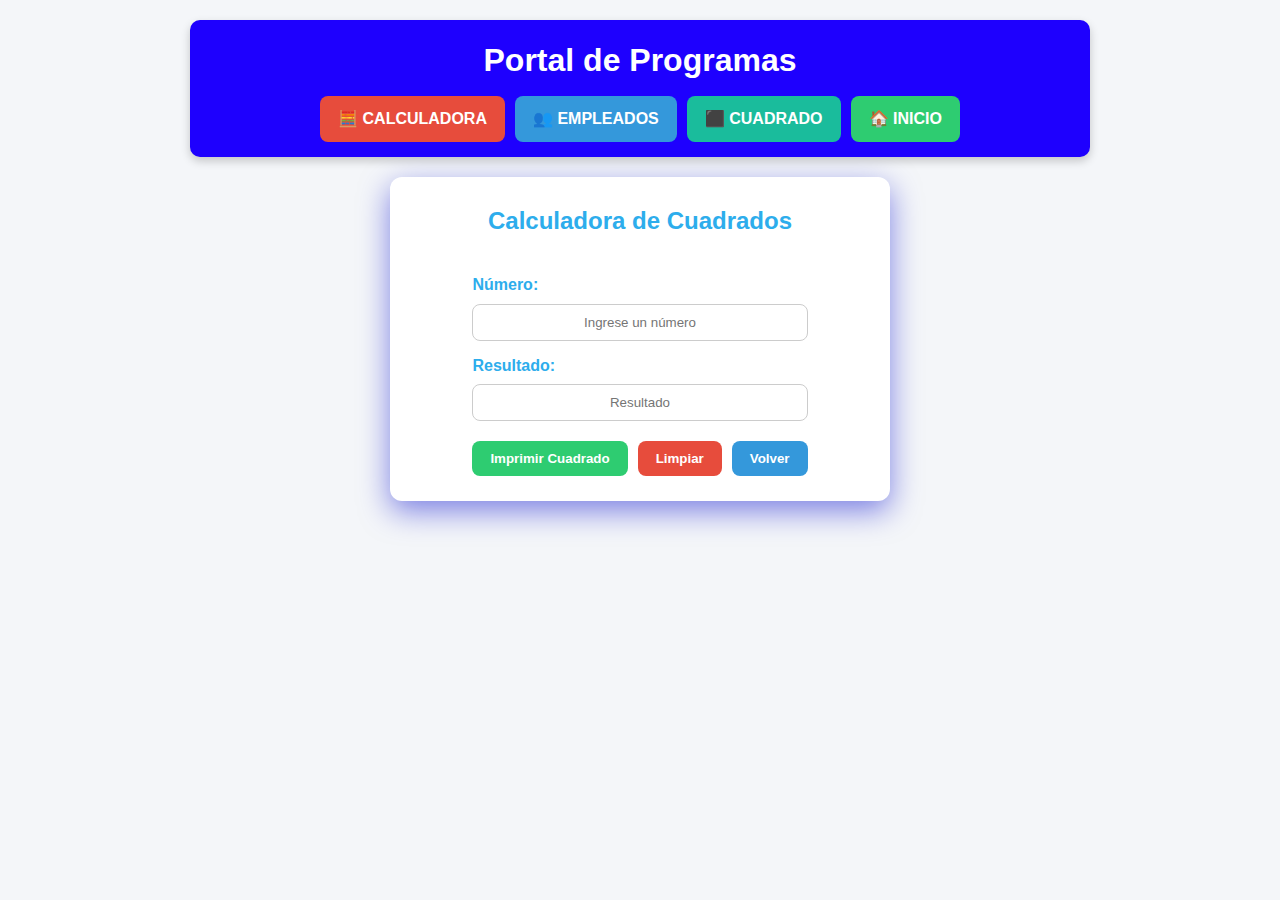
<file: cuadrado.html>
<!DOCTYPE html>
<html lang="es">
<head>
  <meta charset="utf-8">
  <meta name="viewport" content="width=device-width, initial-scale=1.0">
  <title>Calculadora de Cuadrados JS</title>
  <link rel="stylesheet" href="style/style.css">
</head>
<body>
  <!-- Encabezado -->
  <header>
    <h1>Portal de Programas</h1>
    <nav>
      <a href="calculadora.html" class="btn rojo">🧮 CALCULADORA</a>
      <a href="nomina.html" class="btn azul">👥 EMPLEADOS</a>
      <a href="cuadrado.html  " class="btn celeste">⬛ CUADRADO</a>
      <a href="index.html" class="btn verde">🏠 INICIO</a>
    </nav>
  </header>

  <!-- Contenedor de la calculadora -->
  <main class="container">
    <h2>Calculadora de Cuadrados</h2>
    <form>
      <label for="num1">Número:</label>
      <input type="text" id="num1" name="num1" placeholder="Ingrese un número">

      <label for="resultado">Resultado:</label>
      <input type="text" id="resultado" name="resultado" placeholder="Resultado" readonly>

      <div class="botones">
        <button type="button" onclick="cuadrado()">Imprimir Cuadrado</button>
        <button type="reset" class="limpiar">Limpiar</button>
        <button type="button" class="back" onclick="location.href='index.html'">Volver</button>
      </div>
    </form>
  </main>

  <script>
    function cuadrado() {
      let num1 = document.getElementById("num1").value;
      if (isNaN(num1) || num1 === "") {
        alert("Ingrese un número válido");
        return;
      }
      let resultado = num1 * num1;
      document.getElementById("resultado").value = resultado;
    }
  </script>
</body>
</html>
</file>
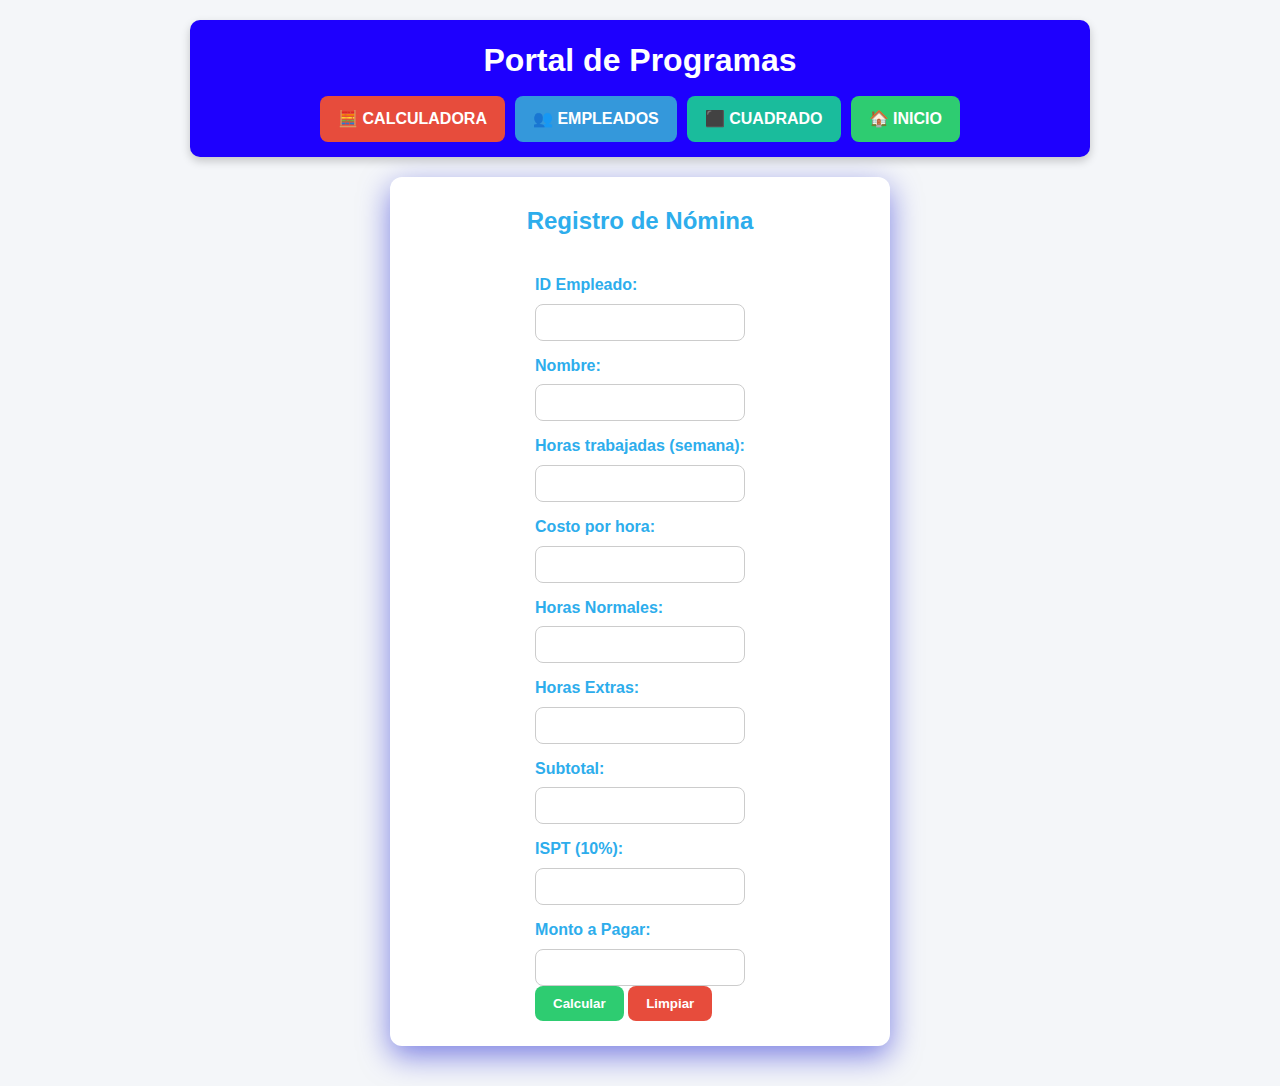
<file: nomina.html>
<!DOCTYPE html> 
<html lang="es">

<head>
  <meta charset="UTF-8">
  <meta name="viewport" content="width=device-width, initial-scale=1.0">
  <title>Nomina</title>
  <link rel="stylesheet" href="style/style.css">
</head>

<body>
  <!-- Encabezado -->
  <header>
    <h1>Portal de Programas</h1>      
    <nav>
      <a href="calculadora.html" class="btn rojo">🧮 CALCULADORA</a>
      <a href="nomina.html" class="btn azul">👥 EMPLEADOS</a>
      <a href="cuadrado.html" class="btn celeste">⬛ CUADRADO</a>
      <a href="index.html" class="btn verde">🏠 INICIO</a>
    </nav>
  </header>

  <!-- Contenedor de la nómina -->
  <div class="container">
    <h2>Registro de Nómina</h2>
    <form id="nominaForm">
      <label>ID Empleado:</label>
      <input type="text" id="idEmpleado" required>

      <label>Nombre:</label>
      <input type="text" id="nombre" required>

      <label>Horas trabajadas (semana):</label>
      <input type="number" id="horas" required>

      <label>Costo por hora:</label>
      <input type="number" id="costo" required>

      <label>Horas Normales:</label>
      <input type="number" id="horasNormales" readonly>

      <label>Horas Extras:</label>
      <input type="number" id="horasExtras" readonly>

      <label>Subtotal:</label>
      <input type="text" id="subtotal" readonly>

      <label>ISPT (10%):</label>
      <input type="text" id="ispt" readonly>

      <label>Monto a Pagar:</label>
      <input type="text" id="montoPagar" readonly>

    
      <div class="buttons">
        <button type="button" class="calcular" onclick="calcularNomina()">Calcular</button>
        <button type="reset" class="limpiar">Limpiar</button>
      </div>
    </form>
  </div>

  <script>
    // KeyCase: primera letra mayúscula, resto minúscula en tiempo real
    const nombreInput = document.getElementById('nombre');
    nombreInput.addEventListener('keyup', function () {
      let value = nombreInput.value;
      if (value.length > 0) {
        nombreInput.value = value.charAt(0).toUpperCase() + value.slice(1).toLowerCase();
      }
    });

    // Función para calcular la nómina
    function calcularNomina() {
      const horas = Number(document.getElementById('horas').value);
      const costo = Number(document.getElementById('costo').value);

      const horasNormales = Math.min(horas, 40);
      const horasExtras = Math.max(0, horas - 40);
      const subtotal = horasNormales * costo + horasExtras * costo * 1.5;
      const ispt = subtotal * 0.1;
      const montoPagar = subtotal - ispt;

      document.getElementById('horasNormales').value = horasNormales;
      document.getElementById('horasExtras').value = horasExtras;
      document.getElementById('subtotal').value = subtotal.toFixed(2);
      document.getElementById('ispt').value = ispt.toFixed(2);
      document.getElementById('montoPagar').value = montoPagar.toFixed(2);
    }
  </script>
</body>
</html>
</file>
<file: style/style.css>
/* Reset básico */
* {
  margin: 0;
  padding: 0;
  box-sizing: border-box;
  font-family: Arial, sans-serif;
}

/* Estilo general */
body {
  background: #f4f6f9;
  color: #2dadec;
  line-height: 1.6;
  min-height: 100vh;
  display: flex;
  flex-direction: column;
  justify-content: flex-start;
  align-items: center;
  padding: 20px;
}

/* Encabezado */
header {
  width: 100%;
  max-width: 900px;
  background: #1e00fe;
  color: white;
  padding: 15px 20px;
  border-radius: 10px;
  margin-bottom: 20px;
  text-align: center;
  box-shadow: 0 4px 10px rgba(0, 0, 0, 0.2);
}

header h1 {
  margin-bottom: 10px;
  font-size: 2rem;
}

/* Barra de navegación */
nav {
  display: flex;
  justify-content: center;
  gap: 10px;
  flex-wrap: wrap;
}

nav a {
  text-decoration: none;
  padding: 10px 18px;
  border-radius: 8px;
  font-weight: bold;
  transition: transform 0.2s, box-shadow 0.2s;
}

nav a:hover {
  transform: scale(1.05);
  box-shadow: 0 10px 10px rgba(0, 237, 245, 0.2);
}

/* Botones de navegación con colores */
.btn.rojo { background: #e74c3c; color: white; }
.btn.azul { background: #3498db; color: white; }
.btn.celeste { background: #1abc9c; color: white; }
.btn.verde { background: #2ecc71; color: white; }

/* Contenedor principal */
.container {
  width: 100%;
  max-width: 500px;
  background: white;
  padding: 25px;
  border-radius: 12px;
  box-shadow: 0 10px 30px rgba(7, 13, 206, 0.507);
  margin-bottom: 20px;
  display: flex;
  flex-direction: column;
  justify-content: center;
  align-items: center;
}

.container h2 {
  margin-bottom: 20px;
  text-align: center;
}

/* Inputs */
form label {
  display: block;
  margin: 12px 0 6px;
  font-weight: bold;
}

form input {
  width: 100%;
  padding: 10px;
  border: 1px solid #ccc;
  border-radius: 8px;
  outline: none;
  transition: border 0.2s;
  text-align: center;
}

form input:focus {
  border: 1px solid #3498db;
}

/* Botones */
.botones {
  display: flex;
  justify-content: center;
  gap: 10px;
  margin-top: 20px;
  flex-wrap: wrap;
}

button {
  padding: 10px 18px;
  border: none;
  border-radius: 8px;
  font-weight: bold;
  cursor: pointer;
  transition: transform 0.2s, box-shadow 0.2s;
}

button:hover {
  transform: scale(1.05);
  box-shadow: 0 4px 12px rgba(0, 0, 0, 0.2);
}

button[type="button"] {
  background: #2ecc71;
  color: white;
}

button.limpiar {
  background: #e74c3c;
  color: white;
}

button.back {
  background: #3498db;
  color: white;
}
</file>
